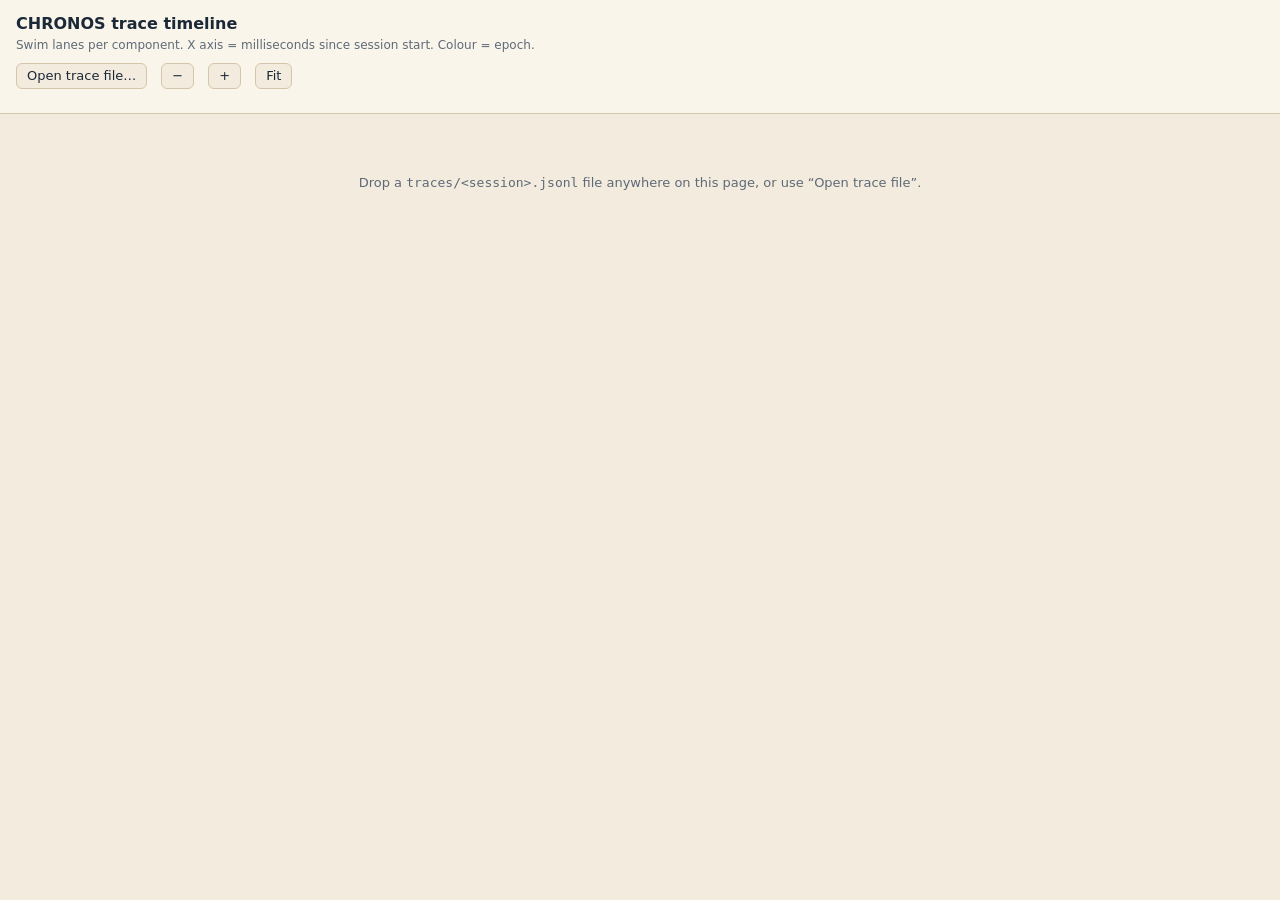
<file: chronos/trace/visualizer.html>
<!doctype html>
<html lang="en">
<head>
<meta charset="utf-8">
<meta name="viewport" content="width=device-width, initial-scale=1">
<title>CHRONOS Trace Timeline</title>
<style>
  :root {
    color-scheme: light dark;
    --bg:#f3ebdd; --fg:#1b2838; --muted:#5e6a78; --line:#d3c6ab; --lane-alt:#efe6d4;
    --bar-text:#faf5ea; --bad:#a83a1f; --good:#456a2c; --panel:#faf5ea;
    --e0:#8a5a00; --e1:#2f5f7a; --e2:#a8481f; --e3:#456a2c;
    --e4:#6b5b8a; --e5:#8a3f5c; --e6:#3f7a74; --e7:#5e6a78;
  }
  @media (prefers-color-scheme: dark) {
    :root {
      --bg:#141f2b; --fg:#f3ebdd; --muted:#c2bba9; --line:#34475f; --lane-alt:#1b2838;
      --bar-text:#1b2838; --bad:#e0795f; --good:#9bb57f; --panel:#1b2838;
      --e0:#d9a441; --e1:#8fb0c4; --e2:#d27a58; --e3:#9bb57f;
      --e4:#b9a3d6; --e5:#d68fa8; --e6:#7fc0b8; --e7:#a9b3bf;
    }
  }
  * { box-sizing: border-box; }
  body { margin:0; background:var(--bg); color:var(--fg); font:13px/1.45 system-ui, sans-serif; }
  header { padding:12px 16px 8px; border-bottom:1px solid var(--line); background:var(--panel); }
  h1 { font-size:16px; margin:0 0 2px; }
  #sub { color:var(--muted); font-size:12px; }
  .row { display:flex; flex-wrap:wrap; gap:8px 14px; align-items:center; margin-top:8px; }
  button, label.btn { font:inherit; color:var(--fg); background:var(--bg); border:1px solid var(--line);
    border-radius:6px; padding:3px 10px; cursor:pointer; }
  button:hover, label.btn:hover { border-color:var(--muted); }
  input[type=file] { display:none; }
  .chip { display:inline-flex; gap:5px; align-items:center; padding:1px 8px; border:1px solid var(--line);
    border-radius:99px; background:var(--bg); font-size:12px; white-space:nowrap; }
  .chip b { font-weight:600; }
  .chip.bad { border-color:var(--bad); color:var(--bad); }
  .chip.good { border-color:var(--good); color:var(--good); }
  .sw { width:11px; height:11px; border-radius:3px; display:inline-block; }
  #warn { color:var(--bad); font-size:12px; margin-top:6px; display:none; }
  #scroll { display:flex; overflow-x:auto; border-bottom:1px solid var(--line); }
  #labels { position:sticky; left:0; z-index:2; flex:none; background:var(--bg); }
  #chart { flex:none; display:block; }
  svg text { font:11px system-ui, sans-serif; fill:var(--fg); }
  svg .axis text, svg .muted { fill:var(--muted); }
  svg .lane-label { font-weight:600; font-size:12px; }
  svg .hit { cursor:default; }
  svg .hit:hover { filter:brightness(1.15); }
  #tip { position:fixed; z-index:10; display:none; max-width:min(560px, 92vw); max-height:60vh; overflow:auto;
    background:var(--panel); color:var(--fg); border:1px solid var(--muted); border-radius:6px;
    padding:8px 10px; font:11px/1.35 ui-monospace, Consolas, monospace; white-space:pre-wrap;
    pointer-events:none; box-shadow:0 4px 16px rgba(0,0,0,.25); }
  #drop { position:fixed; inset:0; z-index:20; display:none; align-items:center; justify-content:center;
    background:color-mix(in srgb, var(--bg) 88%, transparent); font-size:18px; color:var(--muted);
    border:3px dashed var(--muted); margin:10px; border-radius:12px; }
  #empty { padding:60px 16px; text-align:center; color:var(--muted); }
  #legend { padding:8px 16px 16px; color:var(--muted); font-size:12px; display:flex; flex-wrap:wrap; gap:6px 16px; }
  @media (max-width:640px) { header { padding:10px 12px 6px; } }
</style>
</head>
<body>
<header>
  <h1>CHRONOS trace timeline</h1>
  <div id="sub">Swim lanes per component. X axis = milliseconds since session start. Colour = epoch.</div>
  <div class="row">
    <label class="btn" for="file">Open trace file&hellip;</label>
    <input id="file" type="file" accept=".jsonl,.ndjson,.json,.txt">
    <button id="zout" title="Zoom out">&minus;</button>
    <button id="zin" title="Zoom in">+</button>
    <button id="fit" title="Fit whole session to the window">Fit</button>
    <label id="livewrap" style="display:none"><input id="live" type="checkbox"> live refresh</label>
    <span id="src" class="muted" style="color:var(--muted)"></span>
  </div>
  <div class="row" id="summary"></div>
  <div class="row" id="epochs"></div>
  <div id="warn"></div>
</header>
<div id="empty" style="display:none">Drop a <code>traces/&lt;session&gt;.jsonl</code> file anywhere on this page, or use &ldquo;Open trace file&rdquo;.</div>
<div id="scroll" style="display:none"><svg id="labels"></svg><svg id="chart"></svg></div>
<div id="legend"></div>
<div id="tip"></div>
<div id="drop">Drop the .jsonl trace to load it</div>

<script id="model">
/* ------------------------------------------------------------------------------------------
   Model: pure functions, no DOM. Turns raw trace rows into lanes / spans / marks / epoch bumps.
   ------------------------------------------------------------------------------------------ */
const LANES = [
  { id: "perception",   label: "Perception" },
  { id: "fast",         label: "Fast path" },
  { id: "slow",         label: "Slow path" },
  { id: "coordination", label: "Coordination" },
  { id: "tools",        label: "Tools" },
];
const LANE_IDS = new Set(LANES.map(l => l.id));
// Ledger events are emitted by the coordination layer but are about tool writes.
const LANE_OVERRIDE = { write_committed: "tools", write_blocked_duplicate: "tools",
                        write_blocked: "tools", write_compensated: "tools" };
const MARK_KIND = {
  event_received: "event", response_sent: "response", stale_result_dropped: "stale",
  write_blocked_duplicate: "duplicate", write_blocked: "blocked", write_committed: "commit",
  write_compensated: "comp", plan_drafted: "plan", plan_patched: "plan", plan_committed: "plan",
  plan_cancelled: "plan", task_protected: "protect", read_reused: "reuse", read_carried_over: "reuse",
};
const ACK_BUDGET_MS = 300;

function parseJsonl(text) {
  const rows = []; let bad = 0;
  for (const line of String(text).split(/\r?\n/)) {
    const s = line.trim();
    if (!s) continue;
    try { const o = JSON.parse(s); if (o && typeof o === "object" && !Array.isArray(o)) rows.push(o); else bad++; }
    catch (e) { bad++; }
  }
  return { rows, bad };
}

function laneOfTask(name) { return /^(read:|write:|compensate)/.test(name || "") ? "tools" : "slow"; }

function buildModel(rowsIn) {
  const rows = rowsIn
    .filter(r => r && typeof r.t_ms === "number" && typeof r.event === "string")
    .map((r, i) => ({ r, i }))
    .sort((a, b) => a.r.t_ms - b.r.t_ms || a.i - b.i)
    .map(x => x.r);
  const spans = [], marks = [], bumps = [];
  const open = new Map();                     // task key -> FIFO of running spans
  const keyOf = r => (r.task_id !== undefined ? "id:" + r.task_id : "n:" + r.task + "|" + r.epoch);
  const laneOf = r => LANE_OVERRIDE[r.event] || (LANE_IDS.has(r.component) ? r.component : "slow");
  const sum = { events: rows.length, tasks: 0, cancelledTasks: 0, protectedTasks: 0, staleDropped: 0,
                duplicatesBlocked: 0, writesBlocked: 0, compensations: 0, committed: {},
                readsRun: 0, readsCached: 0, epochBumps: 0, ackMs: [] };
  const mark = (r, lane, kind) => marks.push({ t: r.t_ms, lane, kind, epoch: r.epoch, label: r.event, raw: r });
  let tMax = 0;

  for (const r of rows) {
    tMax = Math.max(tMax, r.t_ms);
    switch (r.event) {
      case "task_started": {
        const s = { kind: "task", lane: laneOfTask(r.task), label: r.task || "task", epoch: r.epoch,
                    start: r.t_ms, end: null, state: "running", protected: !!r.protected, raw: { start: r } };
        spans.push(s); sum.tasks++;
        const k = keyOf(r); if (!open.has(k)) open.set(k, []); open.get(k).push(s);
        break;
      }
      case "task_finished":
      case "task_cancelled": {
        const q = open.get(keyOf(r));
        let s = q && q.shift();
        if (!s) {  // trace began mid-task: draw what we know
          s = { kind: "task", lane: laneOfTask(r.task), label: r.task || "task", epoch: r.epoch,
                start: r.t_ms, end: null, state: "running", protected: false, raw: {} };
          spans.push(s);
        }
        s.end = r.t_ms; s.raw.end = r;
        if (r.event === "task_cancelled") { s.state = "cancelled"; s.supersededBy = r.superseded_by; sum.cancelledTasks++; }
        else s.state = r.ok === false ? "failed" : "done";
        break;
      }
      case "task_protected": {
        const q = open.get(keyOf(r));
        if (q && q[0]) q[0].supersededBy = r.superseded_by;
        mark(r, "coordination", "protect"); sum.protectedTasks++;
        break;
      }
      case "tool_read": {
        const lat = r.cached ? 0 : Number(r.latency_ms) || 0;
        if (r.cached) sum.readsCached++; else sum.readsRun++;
        if (lat > 0.5) {
          spans.push({ kind: "read", lane: "tools", label: r.tool, epoch: r.epoch, start: Math.max(0, r.t_ms - lat),
                       end: r.t_ms, state: r.ok === false ? "failed" : "done", raw: { end: r } });
        } else mark(r, "tools", r.cached ? "cachehit" : "dot");
        break;
      }
      case "classified": {
        const lat = Number(r.latency_ms) || 0;
        spans.push({ kind: "classify", lane: "perception", label: String(r.label || "classified"), epoch: r.epoch,
                     start: Math.max(0, r.t_ms - lat), end: r.t_ms, state: "done", raw: { end: r } });
        break;
      }
      case "ack_sent": {
        const lat = Number(r.latency_ms) || 0;
        sum.ackMs.push(lat);
        spans.push({ kind: "ack", lane: "fast", label: "ack", epoch: r.epoch, start: Math.max(0, r.t_ms - lat),
                     end: r.t_ms, state: "done", overBudget: lat > ACK_BUDGET_MS, raw: { end: r } });
        break;
      }
      case "epoch_bumped":
        bumps.push({ t: r.t_ms, epoch: r.epoch, old: r.old_epoch, reason: r.reason, raw: r });
        mark(r, "coordination", "bump");  // a flag in the Coordination lane, besides the full-height line
        sum.epochBumps++;
        break;
      case "stale_result_dropped": sum.staleDropped++; mark(r, laneOf(r), "stale"); break;
      case "write_blocked_duplicate": sum.duplicatesBlocked++; mark(r, laneOf(r), "duplicate"); break;
      case "write_blocked": sum.writesBlocked++; mark(r, laneOf(r), "blocked"); break;
      case "write_compensated": sum.compensations++; mark(r, laneOf(r), "comp"); break;
      case "write_committed":
        sum.committed[r.tool || "?"] = (sum.committed[r.tool || "?"] || 0) + 1;
        mark(r, laneOf(r), "commit");
        break;
      default: mark(r, laneOf(r), MARK_KIND[r.event] || "dot");
    }
  }
  for (const s of spans) {                     // still running at the end of the trace
    if (s.end === null) { s.end = tMax; s.open = true; }
    if (s.end < s.start) s.end = s.start;
  }
  // Stack overlapping spans into rows within each lane (interval scheduling in the time domain).
  const lanes = LANES.map(l => {
    const ends = [];
    for (const s of spans.filter(x => x.lane === l.id).sort((a, b) => a.start - b.start || a.end - b.end)) {
      let row = ends.findIndex(e => e <= s.start);
      if (row < 0) { row = ends.length; ends.push(0); }
      s.row = row; ends[row] = Math.max(s.end, s.start + 0.5);
    }
    return { id: l.id, label: l.label, rows: Math.max(1, ends.length) };
  });
  const epochs = [...new Set(rows.map(r => r.epoch).filter(e => typeof e === "number"))].sort((a, b) => a - b);
  const ack = sum.ackMs;
  return {
    sessionId: rows.length ? rows[0].session_id || null : null,
    lanes, spans, marks, bumps, epochs, tMax: Math.max(tMax, 1),
    summary: { ...sum, ackMax: ack.length ? Math.max(...ack) : null,
               ackOverBudget: ack.filter(a => a > ACK_BUDGET_MS).length },
  };
}
</script>

<script id="ui">
/* ------------------------------------------------------------------------------------------
   UI: SVG rendering, zoom, tooltips, loading (embedded data, /traces/{id}, or drag & drop).
   ------------------------------------------------------------------------------------------ */
window.__CHRONOS_TRACE__ = /*CHRONOS_TRACE_DATA*/null;

(function () {
  const $ = s => document.querySelector(s);
  const SVGNS = "http://www.w3.org/2000/svg";
  const LABEL_W = 116, PADL = 12, PADR = 40, AXIS_H = 48, MARK_H = 18, ROW_H = 17, LANE_PAD = 6;
  const state = { model: null, ppm: 1, autoFit: true, traceId: null, timer: null, hits: [] };

  const el = (tag, attrs, ...kids) => {
    const n = document.createElementNS(SVGNS, tag);
    for (const [k, v] of Object.entries(attrs || {})) if (v !== null && v !== undefined) n.setAttribute(k, v);
    for (const k of kids) n.appendChild(typeof k === "string" ? document.createTextNode(k) : k);
    return n;
  };
  const eColor = e => `var(--e${(((e | 0) - 1) % 8 + 8) % 8})`;
  const eIdx = e => (((e | 0) - 1) % 8 + 8) % 8;
  const fmtT = t => (t >= 1000 ? (t / 1000).toFixed(t % 1000 === 0 ? 0 : 1) + " s" : Math.round(t * 10) / 10 + " ms");
  const register = obj => { state.hits.push(obj); return state.hits.length - 1; };

  function niceStep(minMs) {
    for (let mag = 1; mag < 1e9; mag *= 10) for (const m of [1, 2, 5]) if (m * mag >= minMs) return m * mag;
    return 1e9;
  }

  function render() {
    const m = state.model; if (!m) return;
    state.hits = [];
    const X = t => PADL + t * state.ppm;
    const W = Math.ceil(PADL + m.tMax * state.ppm + PADR);
    let y = AXIS_H; const boxes = [];
    for (const l of m.lanes) { const h = MARK_H + l.rows * ROW_H + 2 * LANE_PAD; boxes.push({ ...l, y, h }); y += h; }
    const H = y + 6;
    const laneBox = Object.fromEntries(boxes.map(b => [b.id, b]));

    const chart = $("#chart"), labels = $("#labels");
    chart.replaceChildren(); labels.replaceChildren();
    chart.setAttribute("width", W); chart.setAttribute("height", H);
    labels.setAttribute("width", LABEL_W); labels.setAttribute("height", H);

    const defs = el("defs");
    for (let i = 0; i < 8; i++) {
      defs.appendChild(el("pattern", { id: `hatch${i}`, patternUnits: "userSpaceOnUse", width: 6, height: 6,
        patternTransform: "rotate(45)" },
        el("rect", { width: 6, height: 6, style: `fill:var(--e${i});opacity:.16` }),
        el("line", { x1: 0, y1: 0, x2: 0, y2: 6, style: `stroke:var(--e${i});stroke-width:2.2` })));
    }
    chart.appendChild(defs);

    // lane backgrounds + labels
    boxes.forEach((b, i) => {
      const bg = { style: i % 2 ? "fill:var(--lane-alt)" : "fill:var(--bg)" };
      chart.appendChild(el("rect", { x: 0, y: b.y, width: W, height: b.h, ...bg }));
      labels.appendChild(el("rect", { x: 0, y: b.y, width: LABEL_W, height: b.h, ...bg }));
      labels.appendChild(el("text", { x: 10, y: b.y + 18, class: "lane-label" }, b.label));
      chart.appendChild(el("line", { x1: 0, y1: b.y, x2: W, y2: b.y, style: "stroke:var(--line)" }));
    });
    labels.appendChild(el("line", { x1: LABEL_W - .5, y1: 0, x2: LABEL_W - .5, y2: H, style: "stroke:var(--line)" }));

    // time axis
    const step = niceStep(70 / state.ppm), axis = el("g", { class: "axis" });
    for (let t = 0; t <= m.tMax + step; t += step) {
      const x = X(t);
      axis.appendChild(el("line", { x1: x, y1: AXIS_H - 6, x2: x, y2: H, style: "stroke:var(--line)" }));
      axis.appendChild(el("text", { x: x + 3, y: AXIS_H - 10 }, fmtT(t)));
    }
    chart.appendChild(axis);

    // spans
    for (const s of m.spans) {
      const b = laneBox[s.lane]; if (!b) continue;
      const x0 = X(s.start), w = Math.max(X(s.end) - x0, 2.5);
      const yy = b.y + LANE_PAD + MARK_H + s.row * ROW_H, h = ROW_H - 3;
      const idx = eIdx(s.epoch), cancelled = s.state === "cancelled";
      const g = el("g", { class: "hit", "data-i": register({ span: s.label, state: s.state, epoch: s.epoch,
        lane: s.lane, start_ms: s.start, end_ms: s.end, duration_ms: +(s.end - s.start).toFixed(3),
        superseded_by_epoch: s.supersededBy, ...s.raw }) });
      const stroke = s.overBudget || s.state === "failed" ? "var(--bad)" : eColor(s.epoch);
      g.appendChild(el("rect", { x: x0, y: yy, width: w, height: h, rx: 3,
        style: cancelled ? `fill:url(#hatch${idx});stroke:${stroke};stroke-dasharray:3 2`
          : `fill:${eColor(s.epoch)};opacity:${s.kind === "task" ? 0.55 : 0.9};stroke:${stroke};stroke-width:${
              s.protected || s.overBudget ? 2 : 1}${s.open ? ";stroke-dasharray:4 2" : ""}` }));
      if (w > 34) {
        const cid = `c${register({})}`;
        g.appendChild(el("clipPath", { id: cid }, el("rect", { x: x0, y: yy, width: w, height: h })));
        g.appendChild(el("text", { x: x0 + 4, y: yy + h - 4, "clip-path": `url(#${cid})`,
          style: `fill:${cancelled ? "var(--fg)" : "var(--bar-text)"}`,
          "text-decoration": cancelled ? "line-through" : null }, s.label));
      }
      if (cancelled) g.appendChild(el("line", { x1: x0, y1: yy + h / 2, x2: x0 + w, y2: yy + h / 2,
        style: "stroke:var(--fg);stroke-width:1.4;opacity:.75" }));
      chart.appendChild(g);
    }

    // marks
    for (const k of m.marks) {
      const b = laneBox[k.lane]; if (!b) continue;
      const cx = X(k.t), cy = b.y + LANE_PAD + MARK_H / 2, col = eColor(k.epoch);
      const g = el("g", { class: "hit", "data-i": register(k.raw) });
      const R = 6;
      switch (k.kind) {
        case "duplicate":
        case "blocked": {
          g.appendChild(el("circle", { cx, cy, r: R, style: k.kind === "duplicate"
            ? "fill:var(--bad);stroke:var(--bad)" : "fill:var(--bg);stroke:var(--bad);stroke-width:2" }));
          const c = k.kind === "duplicate" ? "var(--bg)" : "var(--bad)";
          g.appendChild(el("path", { d: `M${cx - 3} ${cy - 3}L${cx + 3} ${cy + 3}M${cx + 3} ${cy - 3}L${cx - 3} ${cy + 3}`,
            style: `stroke:${c};stroke-width:1.8;fill:none` }));
          break;
        }
        case "commit":
          g.appendChild(el("rect", { x: cx - 5, y: cy - 5, width: 10, height: 10, style: `fill:${col};stroke:var(--fg);stroke-width:1.5` }));
          break;
        case "comp":
          g.appendChild(el("rect", { x: cx - 5, y: cy - 5, width: 10, height: 10, transform: `rotate(45 ${cx} ${cy})`,
            style: `fill:var(--bg);stroke:${col};stroke-width:2` }));
          break;
        case "response":
          g.appendChild(el("path", { d: `M${cx} ${cy - R}L${cx + R} ${cy}L${cx} ${cy + R}L${cx - R} ${cy}Z`, style: `fill:${col}` }));
          break;
        case "stale":  // an output that was discarded: struck-through diamond
          g.appendChild(el("path", { d: `M${cx} ${cy - R}L${cx + R} ${cy}L${cx} ${cy + R}L${cx - R} ${cy}Z`,
            style: `fill:url(#hatch${eIdx(k.epoch)});stroke:${col};stroke-dasharray:2 2` }));
          g.appendChild(el("line", { x1: cx - R - 2, y1: cy, x2: cx + R + 2, y2: cy, style: "stroke:var(--fg);stroke-width:1.6" }));
          break;
        case "bump":
          g.appendChild(el("line", { x1: cx, y1: cy - 7, x2: cx, y2: cy + 7, style: `stroke:${col};stroke-width:2` }));
          g.appendChild(el("path", { d: `M${cx} ${cy - 7}L${cx + 10} ${cy - 3}L${cx} ${cy + 1}Z`, style: `fill:${col}` }));
          break;
        case "protect":
          g.appendChild(el("path", { d: `M${cx} ${cy - R}L${cx + R} ${cy + R - 1}L${cx - R} ${cy + R - 1}Z`, style: `fill:none;stroke:${col};stroke-width:2` }));
          break;
        case "plan":
          g.appendChild(el("rect", { x: cx - 3.5, y: cy - 3.5, width: 7, height: 7, rx: 1.5, style: `fill:${col};opacity:.85` }));
          break;
        case "event":
          g.appendChild(el("rect", { x: cx - 1.5, y: cy - 6, width: 3, height: 12, style: `fill:${col};opacity:.7` }));
          break;
        case "cachehit":
        case "reuse":
          g.appendChild(el("circle", { cx, cy, r: 3.5, style: `fill:none;stroke:${col};stroke-width:1.6` }));
          break;
        default:
          g.appendChild(el("circle", { cx, cy, r: 2.8, style: `fill:${col};opacity:.8` }));
      }
      chart.appendChild(g);
    }

    // epoch bumps: labelled vertical lines across every lane
    m.bumps.forEach((bp, i) => {
      const x = X(bp.t), col = eColor(bp.epoch);
      const g = el("g", { class: "hit", "data-i": register(bp.raw) });
      g.appendChild(el("line", { x1: x, y1: AXIS_H - 4, x2: x, y2: H - 4, style: `stroke:${col};stroke-width:1.8;stroke-dasharray:5 3` }));
      g.appendChild(el("rect", { x: x - 4, y: AXIS_H - 4, width: 8, height: H - AXIS_H, style: "fill:transparent" }));
      g.appendChild(el("text", { x: x + 4, y: 11 + (i % 2) * 12, style: `fill:${col};font-weight:600` },
        `e${bp.old} → e${bp.epoch} · ${bp.reason || "bump"}`));
      chart.appendChild(g);
    });
  }

  function renderHeader() {
    const m = state.model, s = m.summary;
    const chip = (html, cls = "") => { const c = document.createElement("span"); c.className = "chip " + cls; c.innerHTML = html; return c; };
    const esc = t => String(t).replace(/[&<>]/g, c => ({ "&": "&amp;", "<": "&lt;", ">": "&gt;" }[c]));
    const box = $("#summary"); box.replaceChildren();
    box.append(
      chip(`<b>${s.events}</b> events`),
      chip(`<b>${s.epochBumps}</b> epoch bumps`),
      chip(`<b>${s.cancelledTasks}</b> tasks cancelled`),
      chip(`<b>${s.staleDropped}</b> stale outputs dropped`),
      chip(`<b>${s.duplicatesBlocked}</b> duplicate writes blocked`, s.duplicatesBlocked ? "bad" : ""),
      chip(`<b>${s.writesBlocked}</b> writes blocked (epoch/commit gate)`, s.writesBlocked ? "bad" : ""),
      chip(`<b>${s.compensations}</b> compensations`),
      chip(`reads <b>${s.readsRun}</b> run / <b>${s.readsCached}</b> cached`),
      chip("writes committed: " + (Object.keys(s.committed).length
        ? Object.entries(s.committed).map(([k, v]) => `<b>${esc(k)}</b>×${v}`).join(", ") : "<b>none</b>")),
      s.ackMax === null ? chip("no acks") : chip(`ack max <b>${fmtT(s.ackMax)}</b> (budget ${ACK_BUDGET_MS} ms)`,
        s.ackOverBudget ? "bad" : "good"));
    const eb = $("#epochs"); eb.replaceChildren();
    for (const e of m.epochs) {
      const c = chip(`<span class="sw" style="background:${eColor(e)}"></span> epoch <b>${e}</b>`);
      eb.appendChild(c);
    }
    $("#sub").textContent = (m.sessionId ? `session ${m.sessionId} · ` : "") +
      `${fmtT(m.tMax)} · X axis = ms since session start · colour = epoch`;
    $("#legend").innerHTML =
      "<span>Hatched + struck-through bar = cancelled work</span>" +
      "<span>● red ✕ = duplicate write blocked</span><span>○ red ✕ = write blocked by epoch/commit gate</span>" +
      "<span>■ = write committed</span><span>◇ = write compensated</span>" +
      "<span>◆ = response sent</span><span>hatched ◇ with a line = stale output dropped</span>" +
      "<span>△ = in-flight write protected from cancellation</span>" +
      "<span>dashed vertical line + ⚑ flag = epoch bump</span>" +
      "<span>red outline on an ack = over the 300 ms budget</span>";
  }

  function fit() {
    if (!state.model) return;
    const avail = $("#scroll").clientWidth - LABEL_W - PADL - PADR;
    state.ppm = Math.min(200, Math.max(0.005, avail / state.model.tMax));
  }
  // `vp` = x of the zoom anchor measured from the left edge of the scroll container. The chart
  // starts LABEL_W px into the scrolled content (the sticky label column is first), so keep the
  // time under the anchor fixed: chartX = vp + scrollLeft - LABEL_W; t = (chartX - PADL) / ppm.
  function zoom(f, vp) {
    state.autoFit = false;
    const sc = $("#scroll");
    const anchor = vp ?? sc.clientWidth / 2;
    const t = (anchor + sc.scrollLeft - LABEL_W - PADL) / state.ppm;
    state.ppm = Math.min(200, Math.max(0.005, state.ppm * f));
    render();
    sc.scrollLeft = LABEL_W + PADL + t * state.ppm - anchor;
  }

  function show(model, label) {
    state.model = model;
    $("#empty").style.display = "none"; $("#scroll").style.display = "flex";
    if (state.autoFit) fit();
    renderHeader(); render();
    $("#src").textContent = label || "";
  }
  function loadText(text, label) {
    const { rows, bad } = parseJsonl(text);
    const w = $("#warn");
    w.style.display = bad ? "block" : "none";
    w.textContent = bad ? `${bad} line(s) were not valid JSON and were skipped.` : "";
    if (!rows.length) { $("#scroll").style.display = "none"; $("#empty").style.display = "block"; return; }
    show(buildModel(rows), label);
  }

  async function fetchTrace() {
    try {
      const r = await fetch(`/traces/${encodeURIComponent(state.traceId)}`, { cache: "no-store" });
      if (!r.ok) throw new Error("HTTP " + r.status);
      loadText(await r.text(), `/traces/${state.traceId}`);
    } catch (e) { $("#src").textContent = "could not load trace: " + e.message; }
  }
  function setLive(on) {
    clearInterval(state.timer);
    if (on) state.timer = setInterval(fetchTrace, 1000);
    $("#live").checked = on;
  }

  // ---- interaction -------------------------------------------------------------------
  const tip = $("#tip");
  $("#chart").addEventListener("mousemove", ev => {
    const n = ev.target.closest && ev.target.closest("[data-i]");
    const obj = n && state.hits[+n.getAttribute("data-i")];
    if (!obj || !Object.keys(obj).length) { tip.style.display = "none"; return; }
    tip.textContent = JSON.stringify(obj, null, 2).slice(0, 4000);
    tip.style.display = "block";
    const pad = 14, r = tip.getBoundingClientRect();
    tip.style.left = Math.min(ev.clientX + pad, innerWidth - r.width - 8) + "px";
    tip.style.top = Math.min(ev.clientY + pad, innerHeight - r.height - 8) + "px";
  });
  $("#chart").addEventListener("mouseleave", () => { tip.style.display = "none"; });
  $("#zin").onclick = () => zoom(1.6); $("#zout").onclick = () => zoom(1 / 1.6);
  $("#fit").onclick = () => { state.autoFit = true; fit(); render(); $("#scroll").scrollLeft = 0; };
  $("#scroll").addEventListener("wheel", ev => {
    if (!(ev.ctrlKey || ev.shiftKey || ev.altKey)) return;
    ev.preventDefault();
    zoom(ev.deltaY < 0 ? 1.25 : 0.8, ev.clientX - $("#scroll").getBoundingClientRect().left);
  }, { passive: false });
  addEventListener("resize", () => { if (state.autoFit && state.model) { fit(); render(); } });
  $("#live").onchange = ev => setLive(ev.target.checked);
  $("#file").onchange = async ev => {
    const f = ev.target.files[0]; if (f) { state.autoFit = true; loadText(await f.text(), f.name); }
  };
  let dragDepth = 0;
  addEventListener("dragenter", ev => { ev.preventDefault(); dragDepth++; $("#drop").style.display = "flex"; });
  addEventListener("dragleave", () => { if (--dragDepth <= 0) { dragDepth = 0; $("#drop").style.display = "none"; } });
  addEventListener("dragover", ev => ev.preventDefault());
  addEventListener("drop", async ev => {
    ev.preventDefault(); dragDepth = 0; $("#drop").style.display = "none";
    const f = ev.dataTransfer && ev.dataTransfer.files[0];
    if (f) { state.autoFit = true; loadText(await f.text(), f.name); }
  });

  // ---- boot: embedded data > /traces/{id}/view URL > drag & drop --------------------------
  (async function boot() {
    const emb = window.__CHRONOS_TRACE__;
    if (emb) { show(buildModel(Array.isArray(emb) ? emb : parseJsonl(emb).rows), "embedded trace"); return; }
    const m = location.pathname.match(/\/traces\/([^/]+)\/view/);
    if (m) {
      state.traceId = decodeURIComponent(m[1]);
      $("#livewrap").style.display = "inline";
      await fetchTrace();
      if (/[?&]live=1/.test(location.search)) setLive(true);
      return;
    }
    $("#empty").style.display = "block";
  })();
})();
</script>
</body>
</html>
</file>
